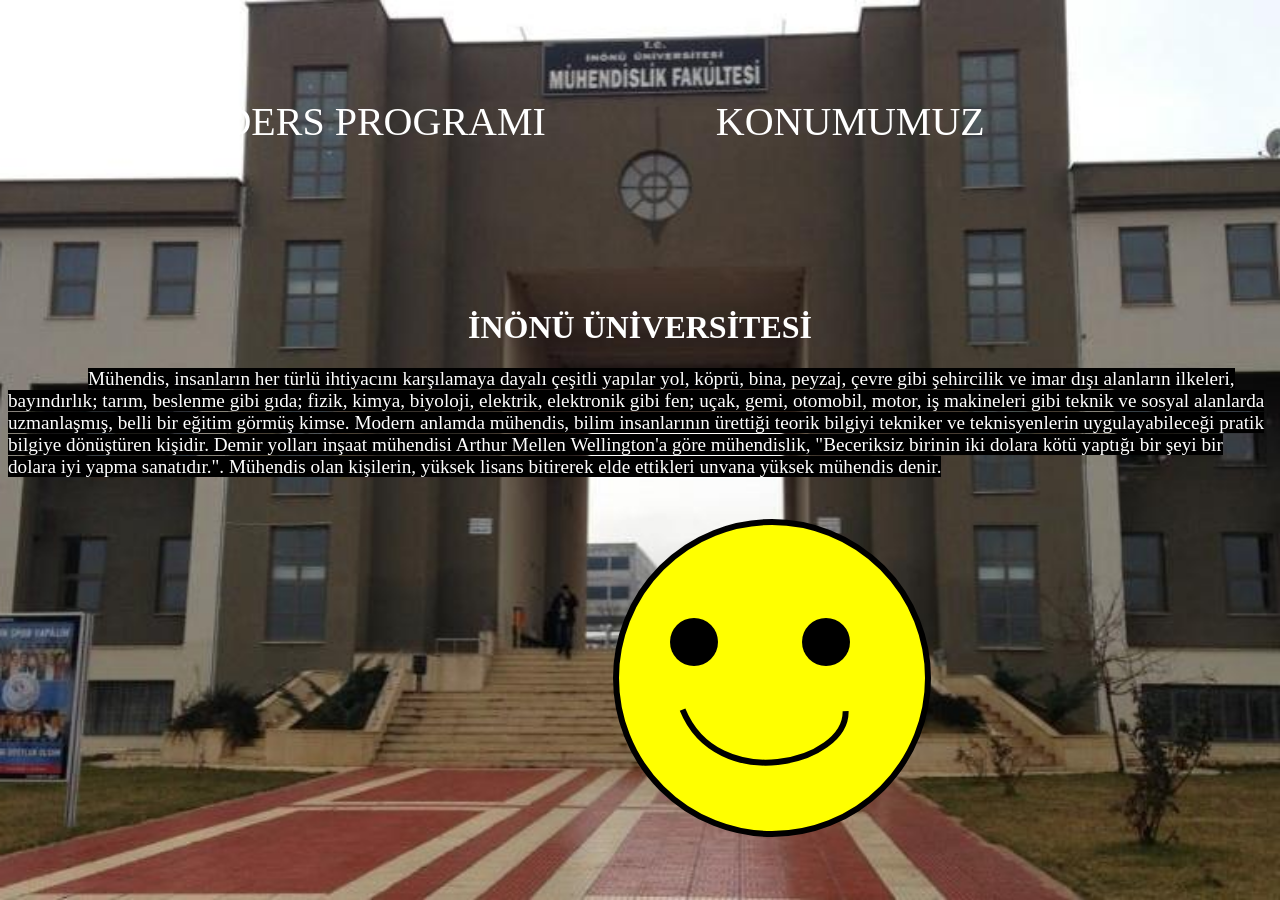
<file: üni/index.html>
<html>
<head>
  <style>
      .link{
            margin: 80px;
        }
        
  </style>  
  <title>İNÖNÜ TANITIM</title>
</head>
<body>
  <body style="background-color: rgb(97, 0, 0);">
    <link rel="stylesheet" href="sytletanıtım.css">
  <div style="width: 80%; height: 100px; 
  padding: 90px; text-align: center ;font-size: 250%;">
      <a class="link" style="text-decoration: none;color: rgb(255, 255, 255);" href="/ders.html">DERS PROGRAMI</a>
      <a class="link" style="text-decoration: none;color: rgb(255, 255, 255);" href="/KONUM.html"> KONUMUMUZ</a>  
    </div>
  <div style="font-weight: 600; color: rgb(255, 255, 255); ">
  <center> <h1> İNÖNÜ ÜNİVERSİTESİ </h1> </center>
</div>
   

    <a class="link" style="text-decoration: none; color:  rgb(255, 255, 255); font-size: larger; background-color: black;">Mühendis, insanların her türlü ihtiyacını karşılamaya dayalı çeşitli yapılar yol, köprü, bina, peyzaj, çevre gibi şehircilik ve imar dışı alanların ilkeleri, bayındırlık; tarım, beslenme gibi gıda; fizik, kimya, biyoloji, elektrik, elektronik gibi fen; uçak, gemi, otomobil, motor, iş makineleri gibi teknik ve sosyal alanlarda uzmanlaşmış, belli bir eğitim görmüş kimse. Modern anlamda mühendis, bilim insanlarının ürettiği teorik bilgiyi tekniker ve teknisyenlerin uygulayabileceği pratik bilgiye dönüştüren kişidir. Demir yolları inşaat mühendisi Arthur Mellen Wellington'a göre mühendislik, "Beceriksiz birinin iki dolara kötü yaptığı bir şeyi bir dolara iyi yapma sanatıdır.".
Mühendis olan kişilerin, yüksek lisans bitirerek elde ettikleri unvana yüksek mühendis denir.</a>
      <div>
<iframe width="560" height="315" src="https://www.youtube.com/embed/eho3YtI7usM" title="YouTube video player" frameborder="0" allow="accelerometer; autoplay; clipboard-write; encrypted-media; gyroscope; picture-in-picture" allowfullscreen></iframe>
<svg viewBox="0 0 200 200" width="400"  height="400" xmlns="http://www.w3.org/2000/svg">
  <circle cx="100" cy="100" fill="yellow" r="78" stroke="black" stroke-width="3"/>
  <g class="eyes">
    <circle cx="61" cy="82" r="12"/>
    <circle cx="127" cy="82" r="12"/>
  </g>
  <path d="m136.81 116.53c.69 26.17-64.11 42-81.52-.73" style="fill:none; stroke: black; stroke-width: 3;"/>
</svg>
</div>
</body>
<div >

 <html>

</html>
</div>

</html>
</file>
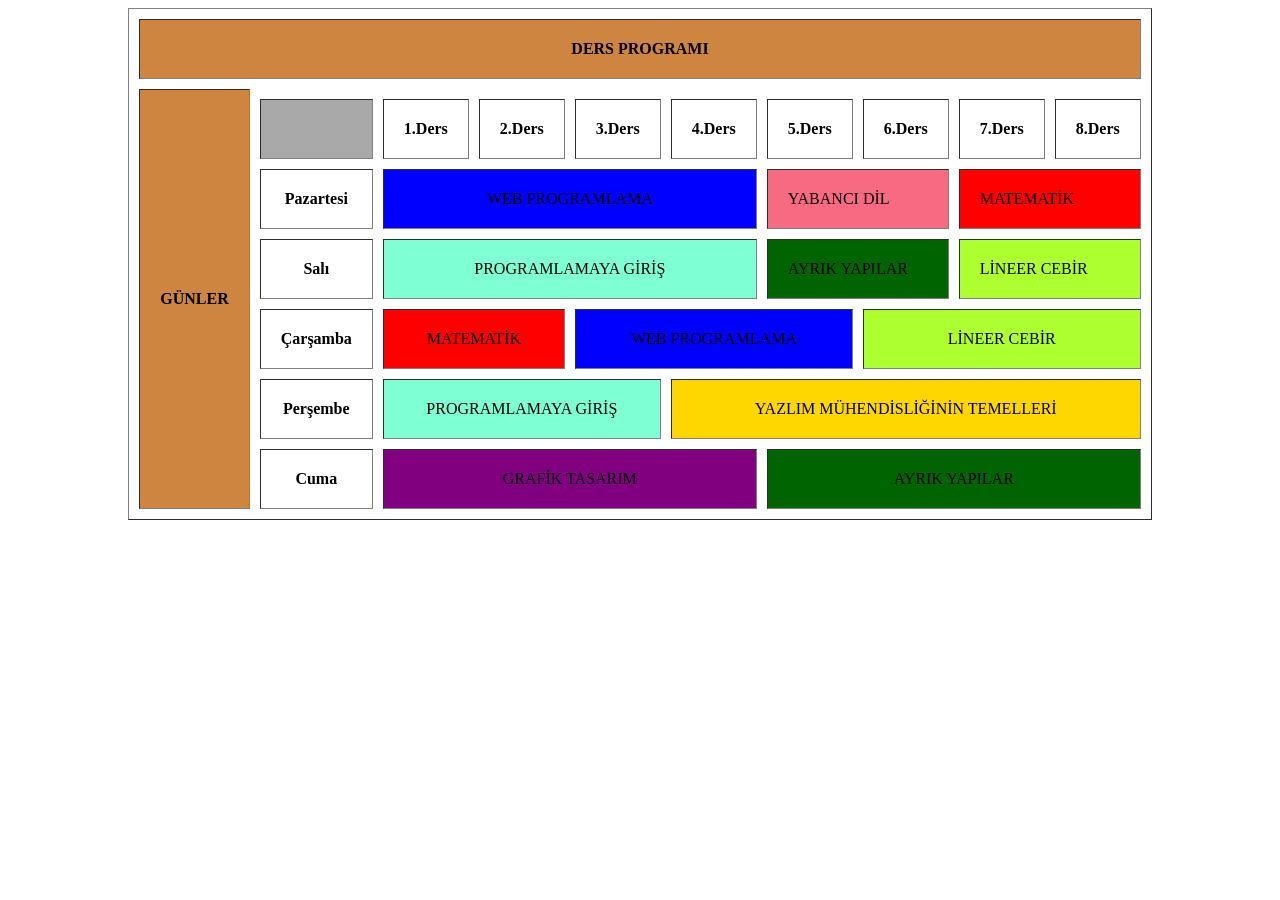
<file: üni/ders.html>
<html>
 
<head>
    <title>Tablolar</title>
    <meta charset="utf-8">
</head>
 
<body>
    <table border="1" width="300px" align="center" cellpadding="20" cellspacing="10" style="font-weight: 500;">
        <tr>
            <th style="background-color: peru;" colspan="10">DERS PROGRAMI</th>
        </tr>
        <tr>
            <th style="background-color: peru;" rowspan="7">GÜNLER</th>
        </tr>
        <tr>
            <th style="background-color: darkgrey;"></th>
            <th>1.Ders</th>
            <th>2.Ders</th>
            <th>3.Ders</th>
            <th>4.Ders</th>
            <th>5.Ders</th>
            <th>6.Ders</th>
            <th>7.Ders</th>
            <th>8.Ders</th>
        </tr>
        <tr>
            <th>Pazartesi</th>
            <td style="background-color: blue;" colspan="4" align="center">WEB PROGRAMLAMA</td>
            <td style="background-color: rgb(248, 106, 130);" colspan="2">YABANCI DİL</td>
            <td style="background-color: red;" colspan="2">MATEMATİK</td>
            
        </tr>
        <tr>
            <th>Salı</th>
            <td style="background-color: aquamarine;" colspan="4" align="center">PROGRAMLAMAYA GİRİŞ</td>
            <td style="background-color: darkgreen;" colspan="2">AYRIK YAPILAR</td>
            <td style="background-color: greenyellow;" colspan="2">LİNEER CEBİR</td>
            
            
        </tr>
        <tr>
            <th>Çarşamba</th>
            <td style="background-color: red;" colspan="2" align="center">MATEMATİK</td>
            <td style="background-color: blue;" colspan="3" align="center">WEB PROGRAMLAMA</td>
            <td style="background-color:greenyellow ;" colspan="3" align="center">LİNEER CEBİR</td>
        </tr>
        <tr>
            <th>Perşembe</th>
           <td style="background-color: aquamarine;" colspan="3" align="center">PROGRAMLAMAYA GİRİŞ </td>
            <td style="background-color: gold;" colspan="5" align="center">YAZLIM MÜHENDİSLİĞİNİN TEMELLERİ</td>
        </tr>
        <tr>
            <th>Cuma</th>
            <td style="background-color: purple;" colspan="4" align="center">GRAFİK TASARIM</td>
            <td style="background-color: darkgreen;" colspan="4" align="center">AYRIK YAPILAR</td>
        </tr>
    </table>
</body>
 
</html>
</file>
<file: üni/sytletanıtım.css>
body {
    background-image: url(müh.jpg);
    background-repeat: no-repeat;
    background-position: center center;
    background-attachment: fixed;
    background-size: cover;
    
}
</file>
